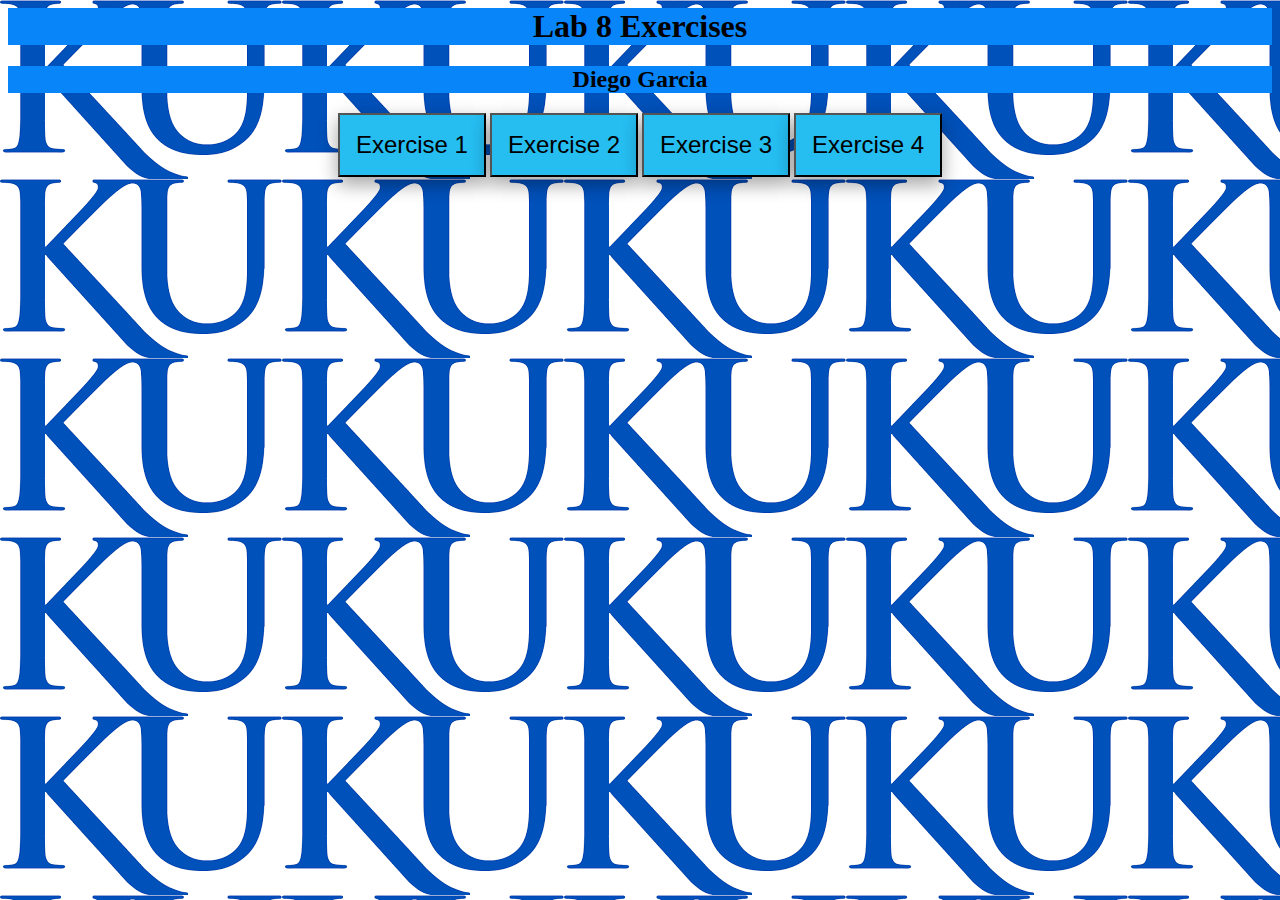
<file: index.html>
<html class="wrapper">
    <head>
        <link href="index.css" rel="stylesheet" type="text/css"/>
    </head>
    <body>
        <h1>Lab 8 Exercises</h1>
        <h2>Diego Garcia</h2>

        <div class="button-group">
            <button onclick="location.href='exercise1.html'">Exercise 1</button>
            <button onclick="location.href='exercise2.html'">Exercise 2</button>
            <button onclick="location.href='exercise3.html'">Exercise 3</button>
            <button onclick="location.href='exercise4.html'">Exercise 4</button>
        </div>
    </body>
</html>
</file>
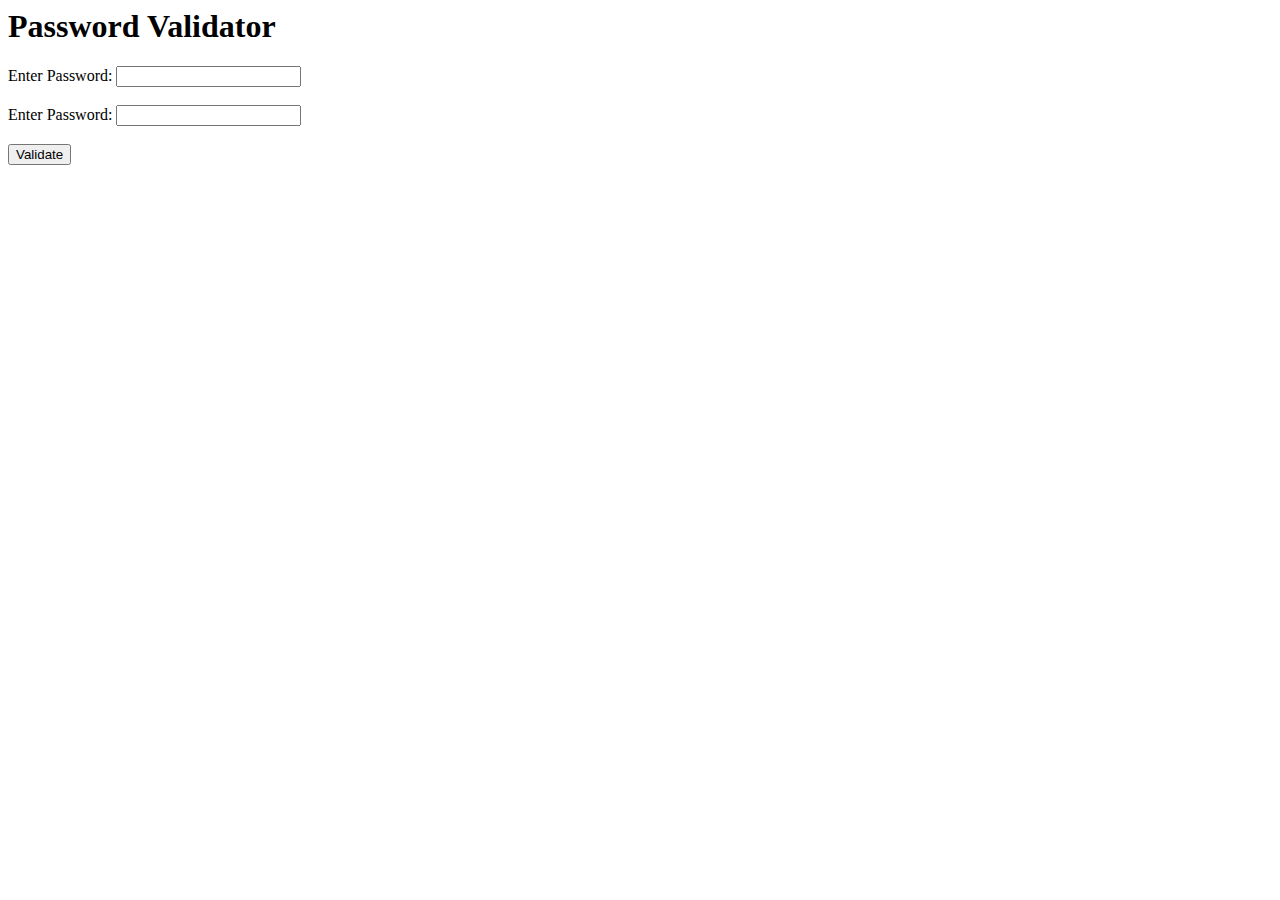
<file: excercise1.html>
<html>
    <body id="body">
        <h1>Password Validator</h1>

        Enter Password: <input type="text" id="input1"/><BR/><BR/>
        Enter Password: <input type="text" id="input2"/><BR/><BR/>

        <button id="validate">Validate</button><BR/><BR/>

        <div id="error"></div>

    </body>
    <script src="Password.js"></script>
</html>
</file>
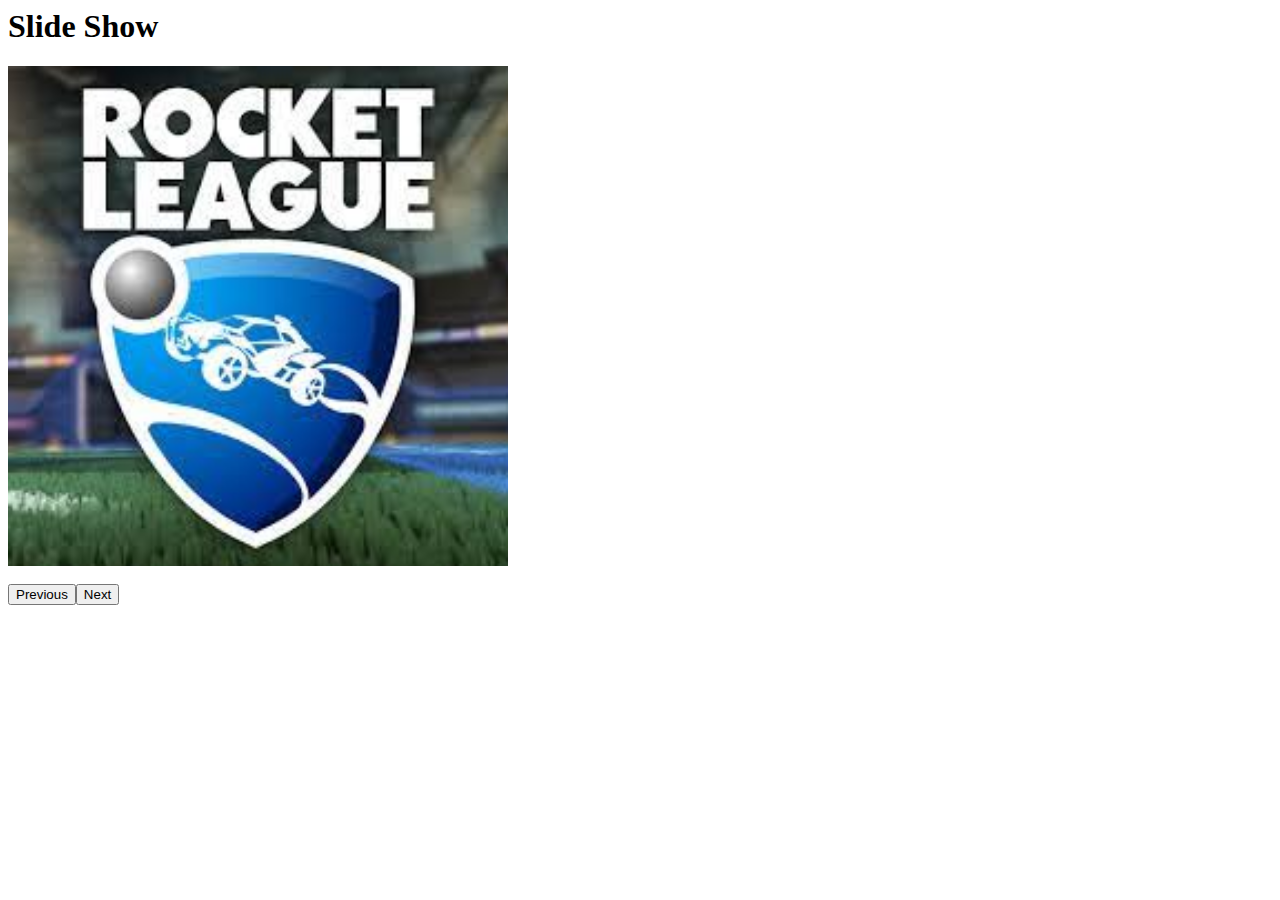
<file: excercise2.html>
<html>
    <body id="body">
        <h1>Slide Show</h1>
        <img id="slides" width="500" height = "500" src="Images/RL1.jpg"><BR><BR>    
        <button id="previous">Previous</button><button id="next">Next</button>
    </body>
    <script src="SlideShow.js"></script>
</html>
</file>
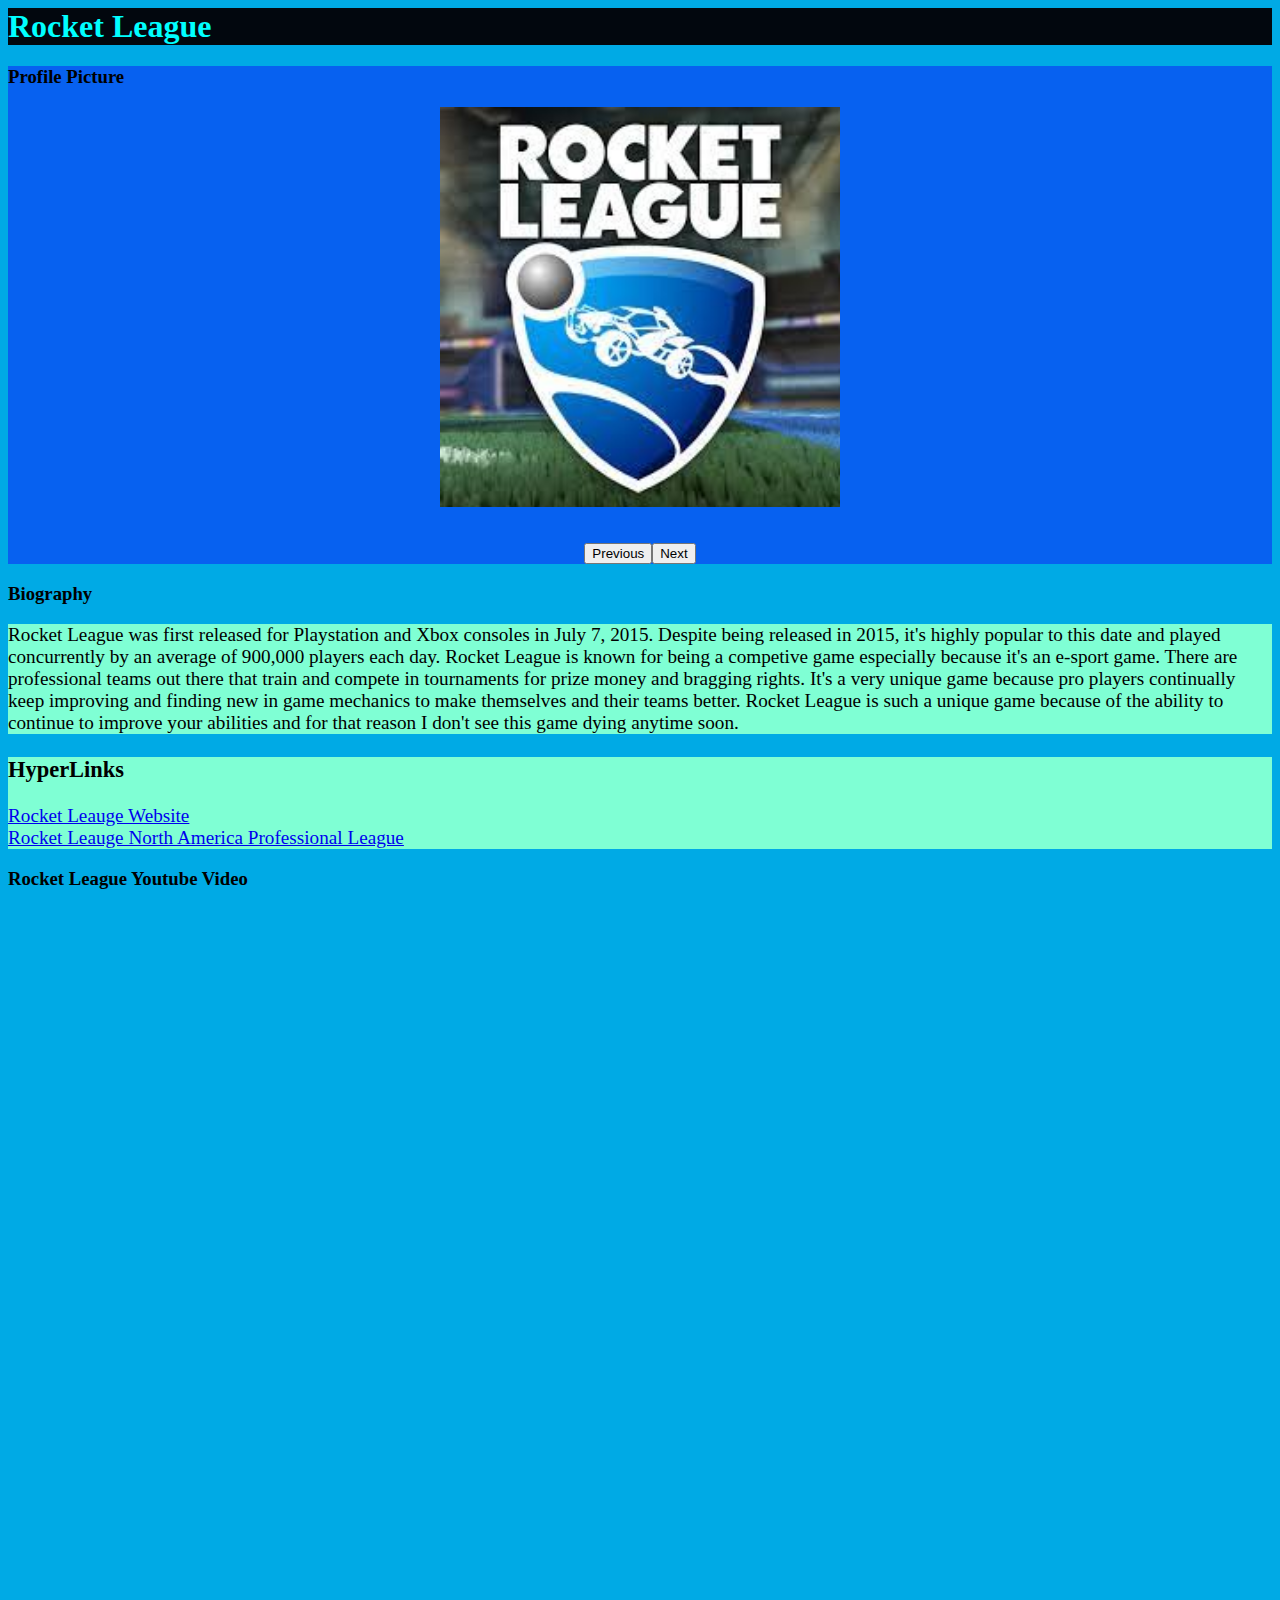
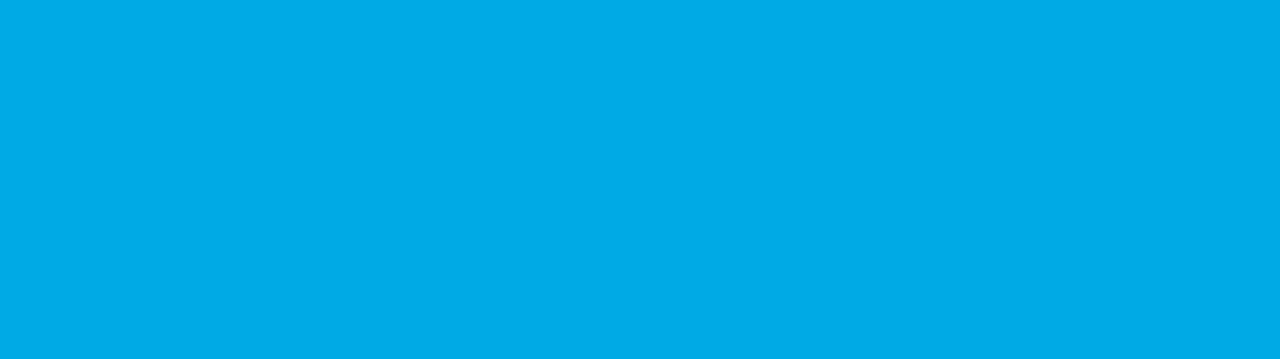
<file: excercise3.html>
<html id="wrapper" class="wrapper">
    <div>
        <head>
            <link href="myStyle.css" rel="stylesheet" type="text/css"/>
        </head>
        <body id="body">
            <h1 class="main-header">Rocket League</h1>
            <div id="main-body" class="main-body">
                <h3>Profile Picture</h3>
                <img id="slides" class="main-image" width="400" height = "400" src="Images/RL1.jpg"><BR><BR>    
                <div class="button-group"><button id="previous">Previous</button><button id="next">Next</button></div>
            </div>
            <div>
                <h3>Biography</h3>
                <p>Rocket League was first released for Playstation and Xbox consoles in July 7, 2015. Despite being released in 2015,
                    it's highly popular to this date and played concurrently by an average of 900,000 players each day. Rocket
                    League is known for being a competive game especially because it's an e-sport game. There are professional teams out there 
                    that train and compete in tournaments for prize money and bragging rights. It's a very unique game because pro players
                    continually keep improving and finding new in game mechanics to make themselves and their teams better.
                    Rocket League is such a unique game because of the ability to continue to improve your abilities and for that reason
                    I don't see this game dying anytime soon.                     
                </p>
            </div>
            <div class="hyperLinks">
                <h3>HyperLinks</h3>
                <a href="https://www.rocketleague.com/">Rocket Leauge Website</a><BR>
                <a href="https://liquipedia.net/rocketleague/Rocket_League_Championship_Series/Season_X/Championships/North_America">Rocket Leauge North America Professional League</a>

            </div>
            <h3>Rocket League Youtube Video</h3>
            <iframe width="1887" height="1043" src="https://www.youtube.com/embed/Jq4yHvAy4kY" title="YouTube video player" frameborder="0" allow="accelerometer; autoplay; clipboard-write; encrypted-media; gyroscope; picture-in-picture" allowfullscreen></iframe>
        </body>
    </div>  
    <script src="SlideShow.js"></script>
</html>
</file>
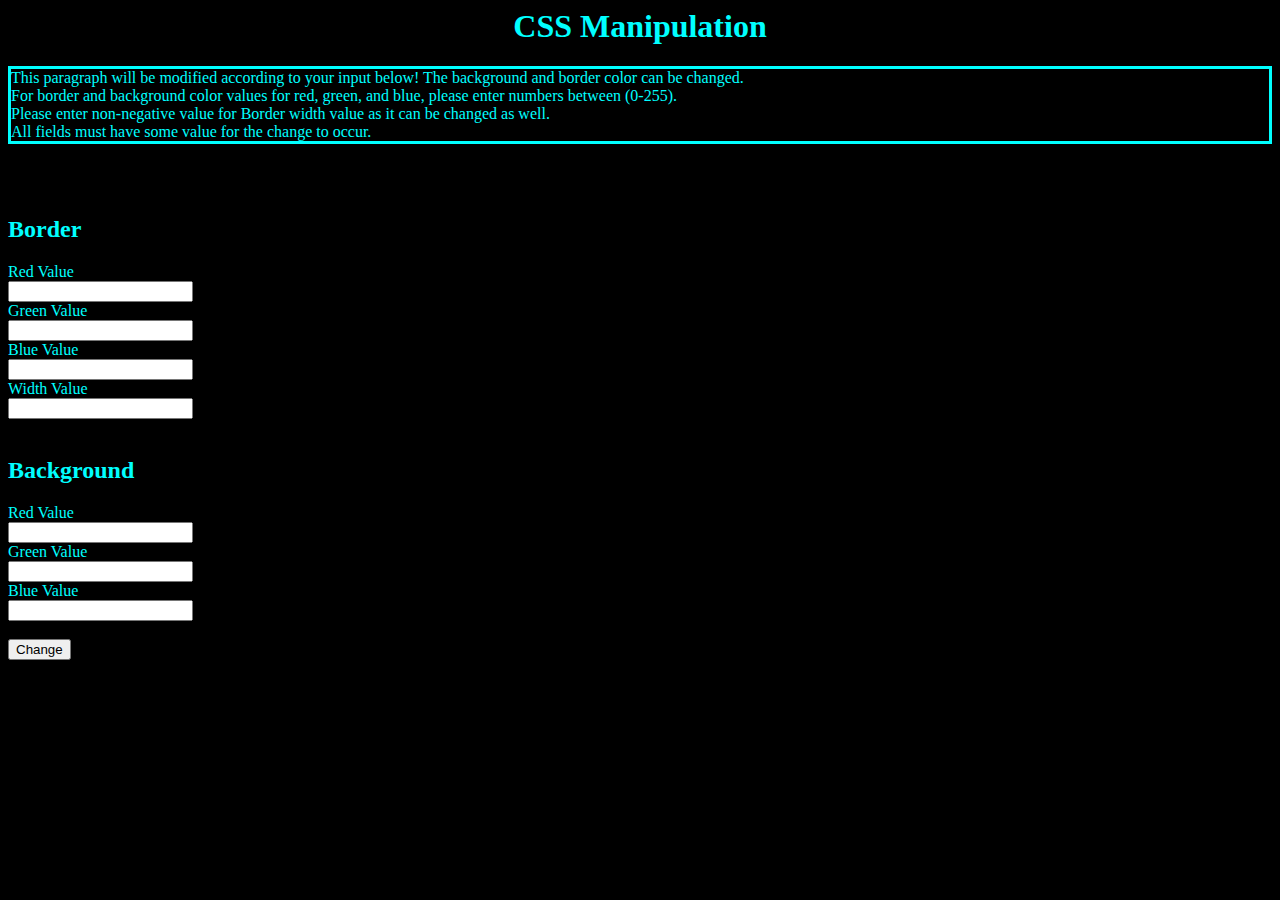
<file: excercise4.html>
<html style="background-color: black;">
   
    <head>
        <link href="excercise4CSS.css" rel="stylesheet" type="text/css"/>
    </head>
    <!-- <body>
        <p id = "paragraph" style="border-width: 10px; border-color: black; border-style: solid;">a;lskfj;laskdjf;alskdjf</p>
    </body> -->
    <body id="body">
        <h1 style="text-align: center; color: aqua;">CSS Manipulation</h1>
            <p id="paragraph" style="color: aqua; border-style: solid;">
                This paragraph will be modified according to your input below! The background and border color can be 
                changed.<br>
                For border and background color values for red, green, and blue, please enter numbers between (0-255).<br>
                Please enter non-negative value for Border width value as it can be changed as well. <br>
                All fields must have some value for the change to occur.
            </p>
        <BR><BR>

        <h2>Border</h2>
        <label>Red Value</label>
        <input id="border-red-value" type="text"/>
        <label>Green Value</label>
        <input id="border-green-value" type="text"/>
        <label>Blue Value</label>
        <input id="border-blue-value" type="text"/>
        <label>Width Value</label>
        <input id="border-width-value" type="text"/>
        <BR>

        <h2>Background</h2>
        <label>Red Value</label>
        <input id="background-red-value" type="text"/>
        <label>Green Value</label>
        <input id="background-green-value" type="text"/>
        <label>Blue Value</label>
        <input id="background-blue-value" type="text"/>
        <BR>
    
        <button id="change">Change</button>
    </body>
    <script src="CSSManipulation.js"></script>
</html>
</file>
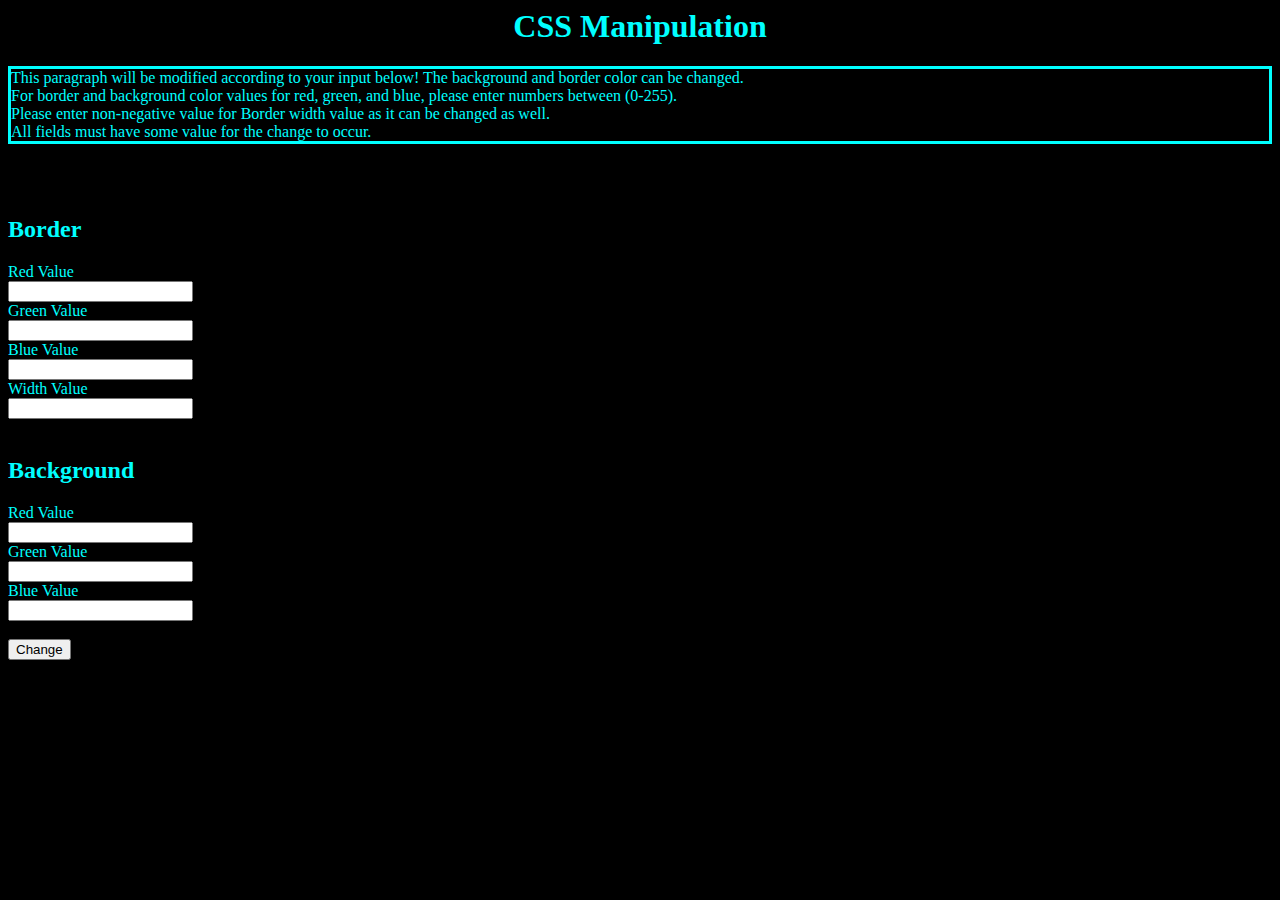
<file: exercise4.html>
<html style="background-color: black;">
   
    <head>
        <link href="exercise4CSS.css" rel="stylesheet" type="text/css"/>
    </head>
    <body id="body">
        <h1 style="text-align: center; color: aqua;">CSS Manipulation</h1>
            <p id="paragraph" style="color: aqua; border-style: solid;">
                This paragraph will be modified according to your input below! The background and border color can be 
                changed.<br>
                For border and background color values for red, green, and blue, please enter numbers between (0-255).<br>
                Please enter non-negative value for Border width value as it can be changed as well. <br>
                All fields must have some value for the change to occur.
            </p>
        <BR><BR>

        <h2>Border</h2>
        <label>Red Value</label>
        <input id="border-red-value" type="text"/>
        <label>Green Value</label>
        <input id="border-green-value" type="text"/>
        <label>Blue Value</label>
        <input id="border-blue-value" type="text"/>
        <label>Width Value</label>
        <input id="border-width-value" type="text"/>
        <BR>

        <h2>Background</h2>
        <label>Red Value</label>
        <input id="background-red-value" type="text"/>
        <label>Green Value</label>
        <input id="background-green-value" type="text"/>
        <label>Blue Value</label>
        <input id="background-blue-value" type="text"/>
        <BR>
    
        <button id="change">Change</button>
    </body>
    <script src="CSSManipulation.js"></script>
</html>
</file>
<file: index.css>
html.wrapper
{
    background-image: url("Images/KU.png");
    /* background-repeat: repeat-y; */
}

h1, h2
{
    text-align: center;
    background-color: rgb(9, 133, 250);
}

div.button-group
{
    text-align: center;
}


button
{
    background-color: #26bdf0;
    font-size: 24px;
    transition-duration: 0.4s;
    box-shadow: 0 8px 16px 0 rgba(0,0,0,0.2), 0 6px 20px 0 rgba(0,0,0,0.19);
    padding: 16px;
}

button
{
    transition-duration: 0.4s;
}
  
button:hover
{
    background-color: darkblue; /* Green */
    color: white;
    box-shadow: 0 12px 16px 0 rgba(0,0,0,0.24), 0 17px 50px 0 rgba(0,0,0,0.19);
}

/* 
I got these CSS styles from this website not my own.
https://www.w3schools.com/css/css3_buttons.asp 
*/
</file>
<file: myStyle.css>
h1
{
    background-color: #02070e;
}

img.main-image
{
    display: block;
    margin-left: auto;
    margin-right: auto;
}

div.button-group
{
    text-align: center;
}

div.main-body
{
    background-color: #0761f0;   
}

html.wrapper
{
    background-image: url("Images/Blue.png");
    background-size: 100%;
    background-repeat: repeat-y;
}

p
{
    background-color: aquamarine;
    font-size: larger;
}

div.hyperlinks
{
    background-color: aquamarine;
    font-size: larger;
}

h1.main-header
{
    color: aqua;
    font-family: 'Times New Roman', Times, serif;
}

h1.main-header:hover
{
    color:rgb(9, 156, 241);
    font-family: Arial, Helvetica, sans-serif;
}
</file>
<file: excercise4CSS.css>
label, h2
{
    display: block;
    color: aqua;
}

input
{
    display: block;
}
</file>
<file: exercise4CSS.css>
label, h2
{
    display: block;
    color: aqua;
}

input
{
    display: block;
}
</file>
